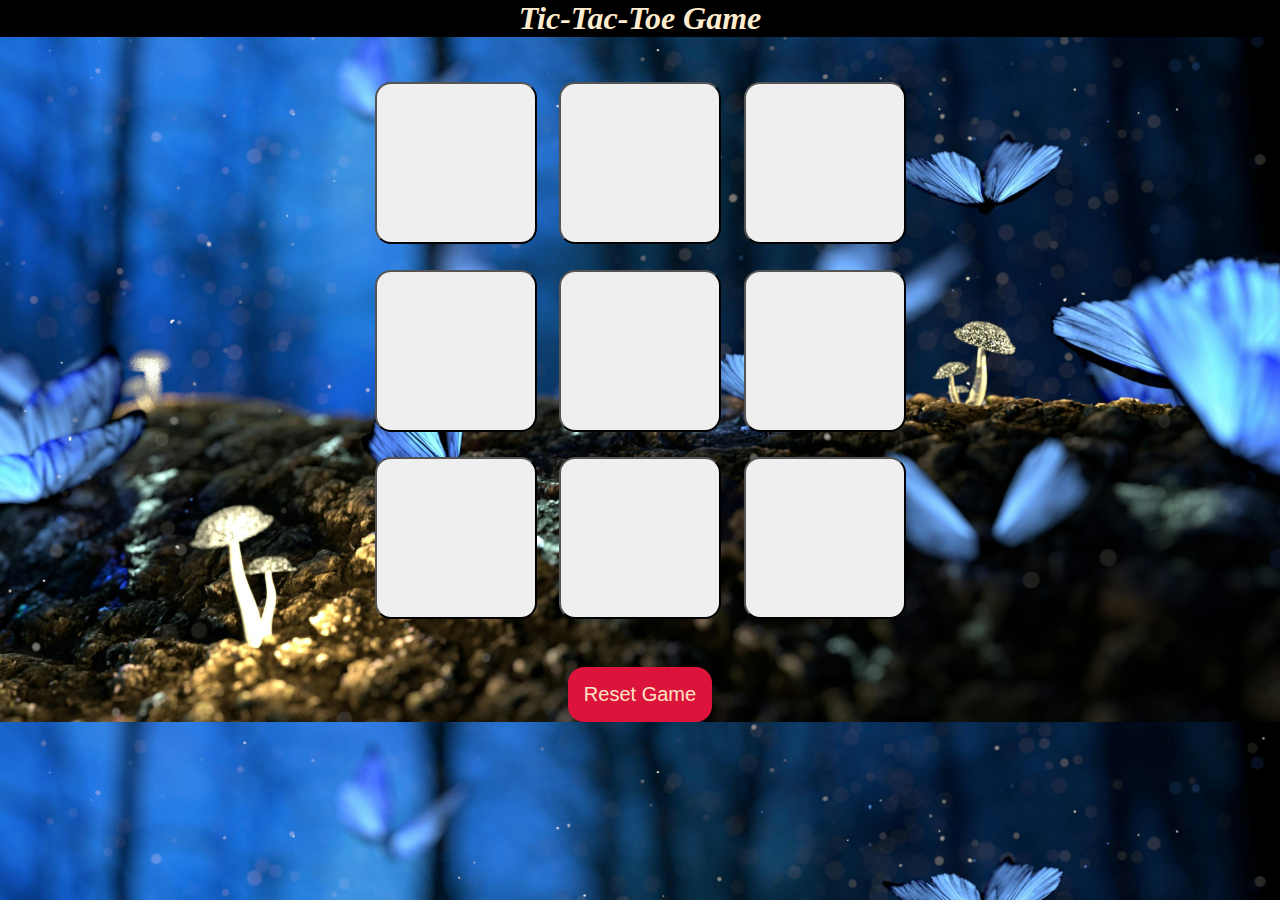
<file: index.html>
<!DOCTYPE html>
<html lang="en">
<head>
    <meta charset="UTF-8">
    <meta name="viewport" content="width=device-width, initial-scale=1.0">
    <link rel="stylesheet" href="style.css"/>
</head>
<body>
   <div class="msg-container hide">
      <p id="msg">WINNER</p>
       <button id="new-btn">New Game</button>
      </div>  
<main> 
     <h1>Tic-Tac-Toe Game</h1>  
     <div class="container">
<div class="Game">
<button class="box"></button>
<button class="box"></button>
<button class="box"></button>
<button class="box"></button>
<button class="box"></button>
<button class="box"></button>
<button class="box"></button>
<button class="box"></button>
<button class="box"></button>
</div>
</div>
 <script src= "tictactoegame.js" ></script>
    </main>
    <button id="reset-btn">Reset Game</button>   
</body>
</html>
</file>
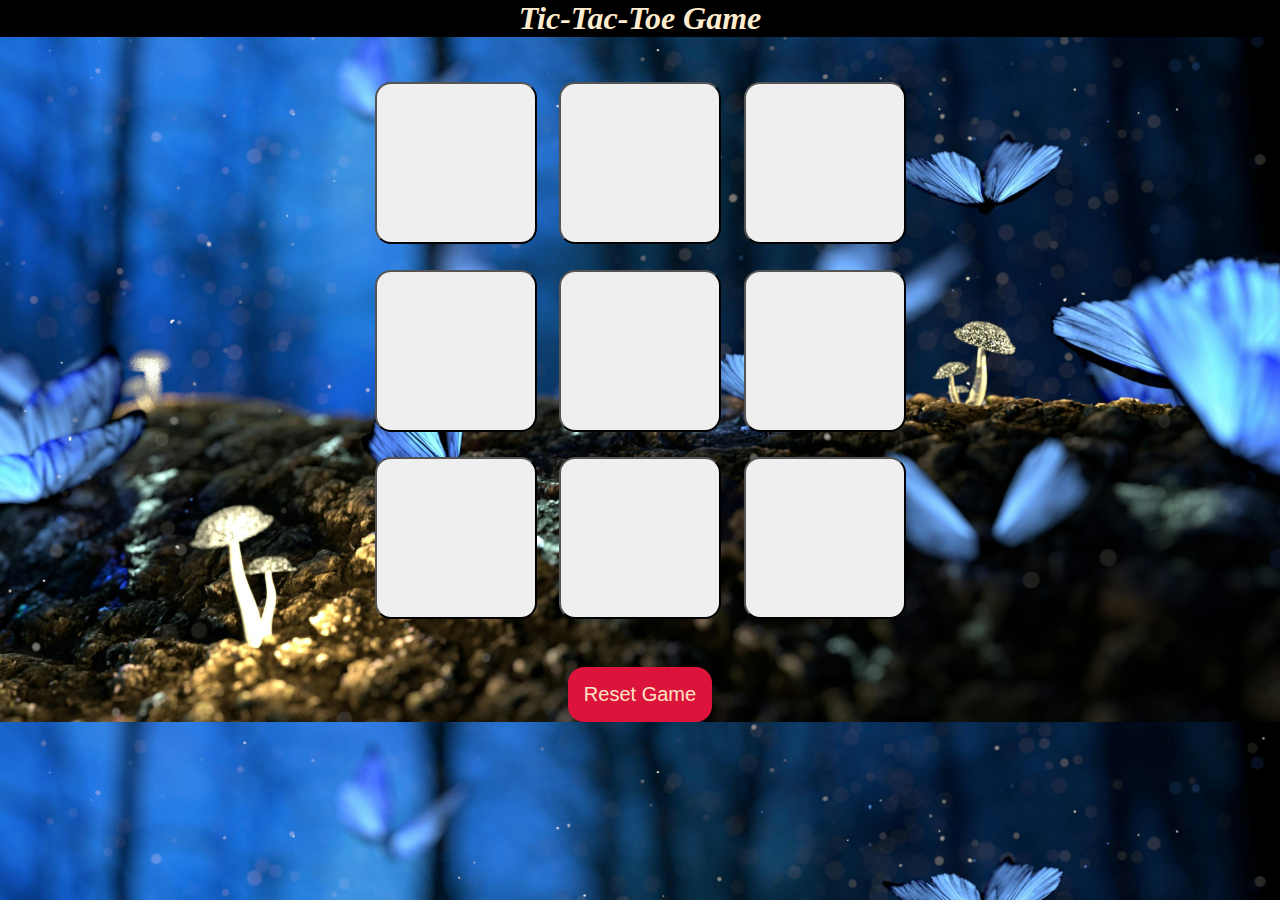
<file: execute.html>
<!DOCTYPE html>
<html lang="en">
<head>
    <meta charset="UTF-8">
    <meta name="viewport" content="width=device-width, initial-scale=1.0">
    <link rel="stylesheet" href="style.css"/>
</head>
<body>
   <div class="msg-container hide">
      <p id="msg">WINNER</p>
       <button id="new-btn">New Game</button>
      </div>  
<main> 
     <h1>Tic-Tac-Toe Game</h1>  
     <div class="container">
<div class="Game">
<button class="box"></button>
<button class="box"></button>
<button class="box"></button>
<button class="box"></button>
<button class="box"></button>
<button class="box"></button>
<button class="box"></button>
<button class="box"></button>
<button class="box"></button>
</div>
</div>
 <script src= "tictactoegame.js" ></script>
    </main>
    <button id="reset-btn">Reset Game</button>   
</body>
</html>
</file>
<file: style.css>
*{
margin: 0;
padding: 0;
}
h1{ 
    text-align: center;
    background-color: black;
    color:blanchedalmond;
    font-style: oblique;
}
body{
    background-image: url("background.jpg");
            background-size: cover;
            background-position: center;              
    text-align: center;
}
.container{
    height: 70vh;
    display: flex;
    justify-content:center;
    align-items:center;
    gap: 1.5vmin;
}
.Game{
    height: 60vmin;
    width: 60vmin;
    display: flex;
    flex-wrap: wrap;
    justify-content:center;
    gap: 2.5vmin;
}
.box{
    height: 18vmin;
    width: 18vmin;
    border-radius: 1rem;
    font-size: 8vmin;
    color:crimson;
}
#reset-btn{
padding: 1rem;
font-size:1.25rem;
background-color:crimson;
color:bisque;
border-radius: 1rem;
border:none;
}
#new-btn{
   padding: 1rem;
font-size:1rem;
background-color: blueviolet;
color:azure;

border-radius: 1rem;
border:none; 
}
#msg{
    color:rgba(115, 235, 10, 0.689);
    font-size: 8vmin;
}
.msg-container{

   
    position: fixed;
            top: 50%;
            left: 50%;
            transform: translate(-50%, -50%);
            padding: 30px;
            background-color: rgba(0, 0, 0, 0.8);
            border-radius: 10px;
            text-align: center;
            z-index: 10;
            width: 80%;
            max-width: 400px;
            box-shadow: 0 0 20px rgba(0,0,0,0.5);
    
}
.hide{
    display: none;
}
</file>
